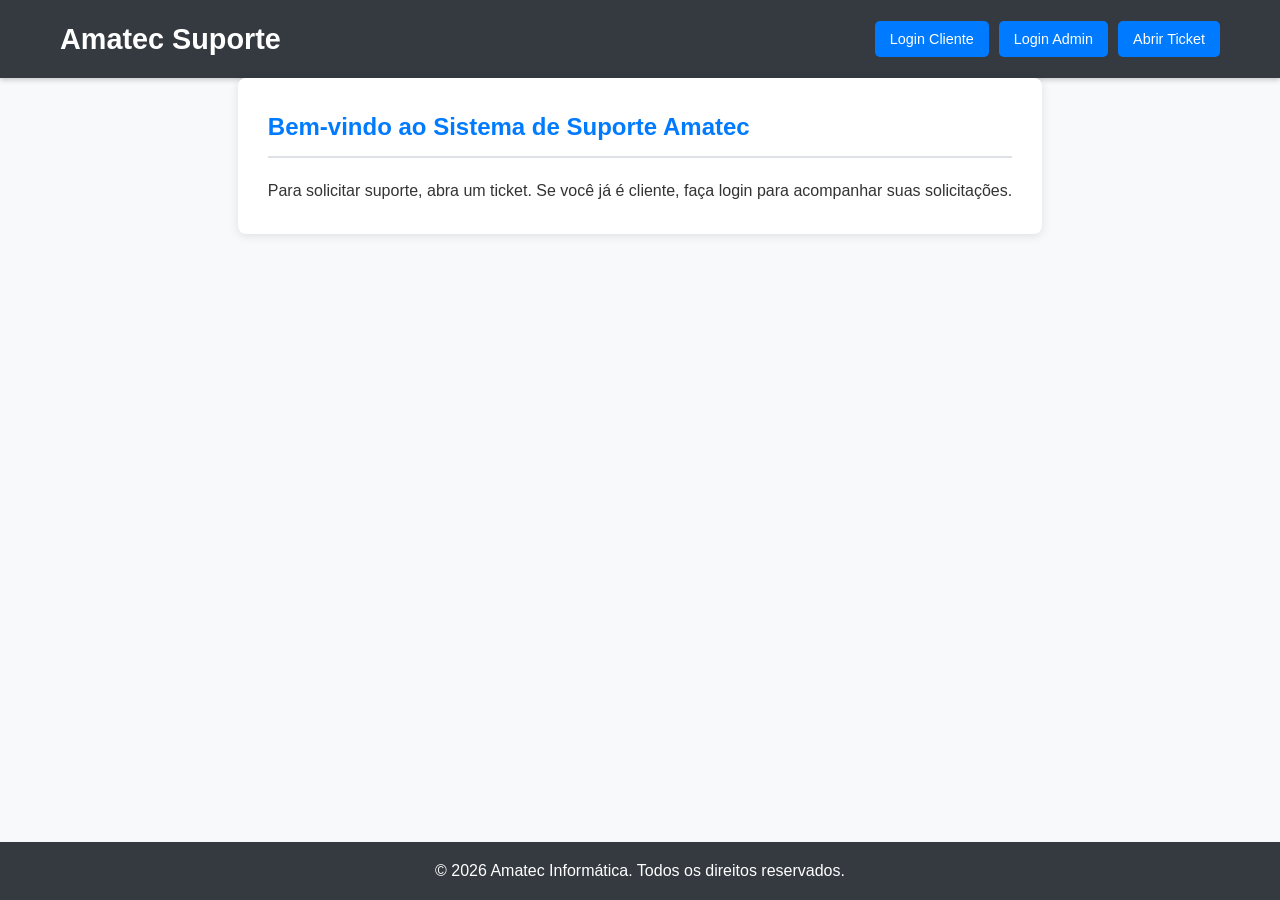
<file: frontend/public/index.html>
<!-- frontend/public/index.html -->
<!DOCTYPE html>
<html lang="pt-BR">
<head>
    <meta charset="UTF-8">
    <meta name="viewport" content="width=device-width, initial-scale=1.0">
    <title>Sistema de Suporte TI - Amatec</title>
    <link rel="stylesheet" href="style.css">
</head>
<body>
    <header>
        <div class="container">
            <h1><a href="#" id="home-link">Amatec Suporte</a></h1>
            <nav>
                <button id="nav-login-cliente" class="nav-button">Login Cliente</button>
                <button id="nav-login-admin" class="nav-button">Login Admin</button>
                <button id="nav-abrir-ticket" class="nav-button">Abrir Ticket</button>
                <button id="nav-meus-tickets" class="nav-button hidden">Meus Tickets</button>
                <button id="nav-painel-admin" class="nav-button hidden">Painel Admin</button>
                <button id="nav-logout" class="nav-button hidden">Sair</button>
            </nav>
        </div>
    </header>

    <main id="app-content" class="container">
        <section id="welcome-section" class="page-section">
            <h2>Bem-vindo ao Sistema de Suporte Amatec</h2>
            <p>Para solicitar suporte, abra um ticket. Se você já é cliente, faça login para acompanhar suas solicitações.</p>
        </section>
    </main>

    <footer>
        <div class="container">
            <p>&copy; 2026 Amatec Informática. Todos os direitos reservados.</p>
        </div>
    </footer>

    <script src="main.js"></script>
</body>
</html>
</file>
<file: frontend/public/style.css>
/* frontend/public/style.css */
/* (Copie e cole o conteúdo do style.css fornecido no exemplo anterior) */

/* Reset básico e variáveis */
:root {
    --primary-color: #007bff;
    --secondary-color: #6c757d;
    --success-color: #28a745;
    --danger-color: #dc3545;
    --info-color: #17a2b8;
    --light-bg: #f8f9fa;
    --dark-bg: #343a40;
    --text-color: #333;
    --white-color: #fff;
    --border-color: #dee2e6;
}

* {
    box-sizing: border-box;
    margin: 0;
    padding: 0;
}

body {
    font-family: 'Segoe UI', Tahoma, Geneva, Verdana, sans-serif;
    line-height: 1.6;
    color: var(--text-color);
    background-color: var(--light-bg);
    display: flex;
    flex-direction: column;
    min-height: 100vh;
}

.container {
    max-width: 1200px;
    margin: 0 auto;
    padding: 0 20px;
}

/* Header */
header {
    background-color: var(--dark-bg);
    color: var(--white-color);
    padding: 1rem 0;
    box-shadow: 0 2px 5px rgba(0,0,0,0.2);
}

header .container {
    display: flex;
    justify-content: space-between;
    align-items: center;
    flex-wrap: wrap;
}

header h1 {
    margin: 0;
    font-size: 1.8rem;
}

header h1 a {
    color: var(--white-color);
    text-decoration: none;
}

header nav {
    display: flex;
    gap: 10px;
    flex-wrap: wrap;
    margin-top: 5px;
}

@media (min-width: 768px) {
    header nav {
        margin-top: 0;
    }
}

.nav-button {
    background-color: var(--primary-color);
    color: var(--white-color);
    border: none;
    padding: 10px 15px;
    border-radius: 5px;
    cursor: pointer;
    font-size: 0.9rem;
    transition: background-color 0.3s ease;
}

.nav-button:hover {
    background-color: #0056b3;
}

.nav-button.hidden {
    display: none;
}

/* Main Content */
main {
    flex: 1;
    padding: 20px 0;
}

.page-section {
    background-color: var(--white-color);
    padding: 30px;
    border-radius: 8px;
    box-shadow: 0 2px 10px rgba(0,0,0,0.1);
    margin-bottom: 20px;
}

.page-section h2 {
    color: var(--primary-color);
    margin-bottom: 20px;
    border-bottom: 2px solid var(--border-color);
    padding-bottom: 10px;
}

/* Formulários */
.form-group {
    margin-bottom: 15px;
}

.form-group label {
    display: block;
    margin-bottom: 5px;
    font-weight: bold;
}

.form-group input[type="text"],
.form-group input[type="email"],
.form-group input[type="password"],
.form-group textarea,
.form-group select {
    width: 100%;
    padding: 10px;
    border: 1px solid var(--border-color);
    border-radius: 4px;
    font-size: 1rem;
}

.form-group textarea {
    resize: vertical;
    min-height: 100px;
}

.form-button {
    background-color: var(--success-color);
    color: var(--white-color);
    border: none;
    padding: 12px 20px;
    border-radius: 5px;
    cursor: pointer;
    font-size: 1rem;
    transition: background-color 0.3s ease;
}

.form-button:hover {
    background-color: #218838;
}

/* Listas (para tickets/OS) */
.data-list {
    list-style: none;
    padding: 0;
}

.data-list li {
    background-color: var(--light-bg);
    border: 1px solid var(--border-color);
    border-radius: 5px;
    padding: 15px;
    margin-bottom: 10px;
    display: flex;
    flex-direction: column;
    gap: 5px;
}

.data-list li strong {
    color: var(--dark-bg);
}

/* Footer */
footer {
    background-color: var(--dark-bg);
    color: var(--white-color);
    text-align: center;
    padding: 1rem 0;
    margin-top: auto;
}

/* Mensagens de alerta/feedback */
.message {
    padding: 10px;
    margin-bottom: 15px;
    border-radius: 5px;
    font-weight: bold;
}

.message.success {
    background-color: #d4edda;
    color: #155724;
    border-color: #c3e6cb;
}

.message.error {
    background-color: #f8d7da;
    color: #721c24;
    border-color: #f5c6cb;
}
</file>
